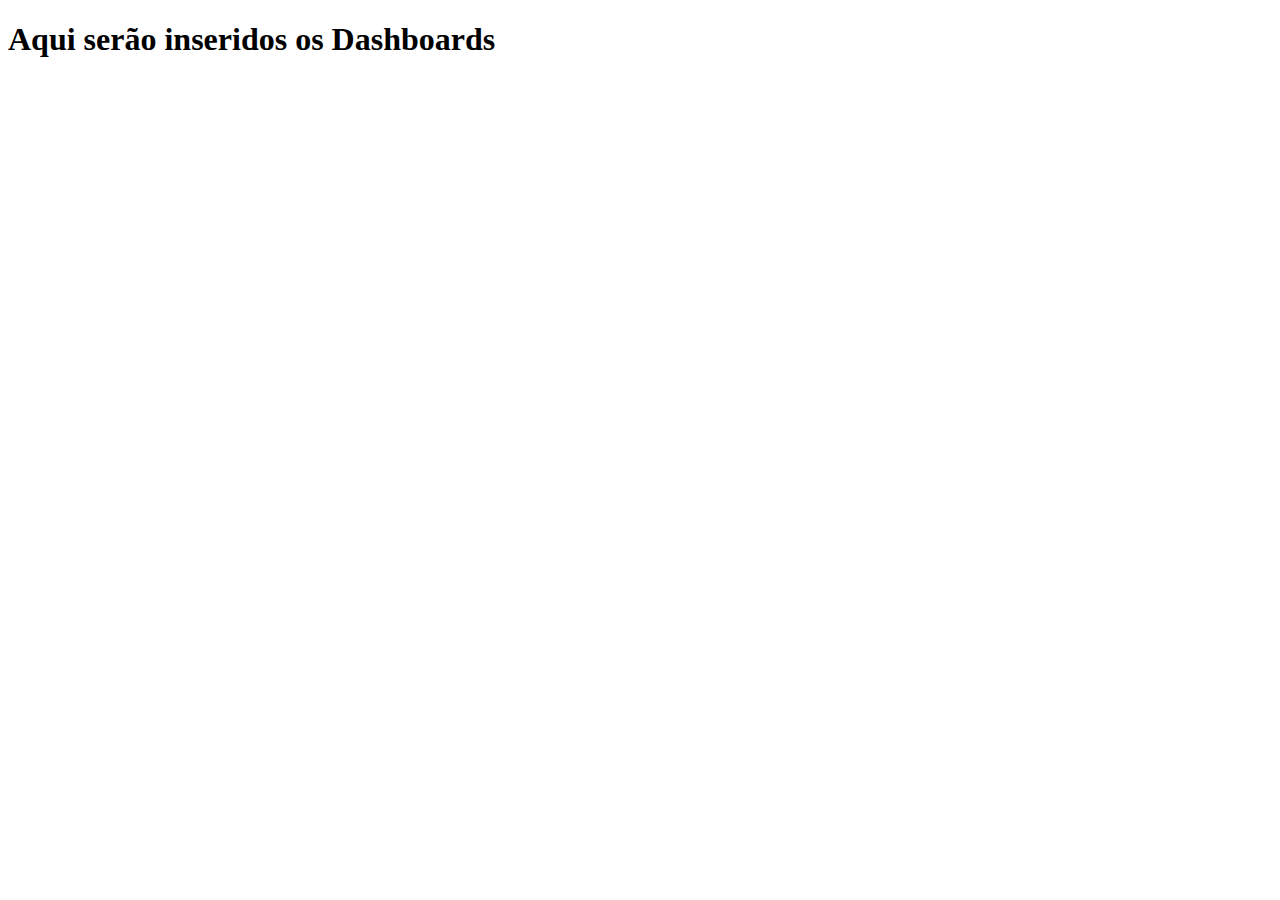
<file: home.html>
<!DOCTYPE html>
<html lang="pt-br">
<head>
    <meta charset="UTF-8">
    <meta http-equiv="X-UA-Compatible" content="IE=edge">
    <meta name="viewport" content="width=device-width, initial-scale=1.0">
    <title>Dashboards - Home</title>
    <link rel="icon" href=" https://cdn-icons-png.flaticon.com/512/3388/3388738.png">
    <link href="https://lblem.github.io/blem.github.io/stylehome.css" rel="stylesheet"/>
</head>
<body>
    <h1>Aqui serão inseridos os Dashboards</h1>
    
</body>
</html>
</file>
